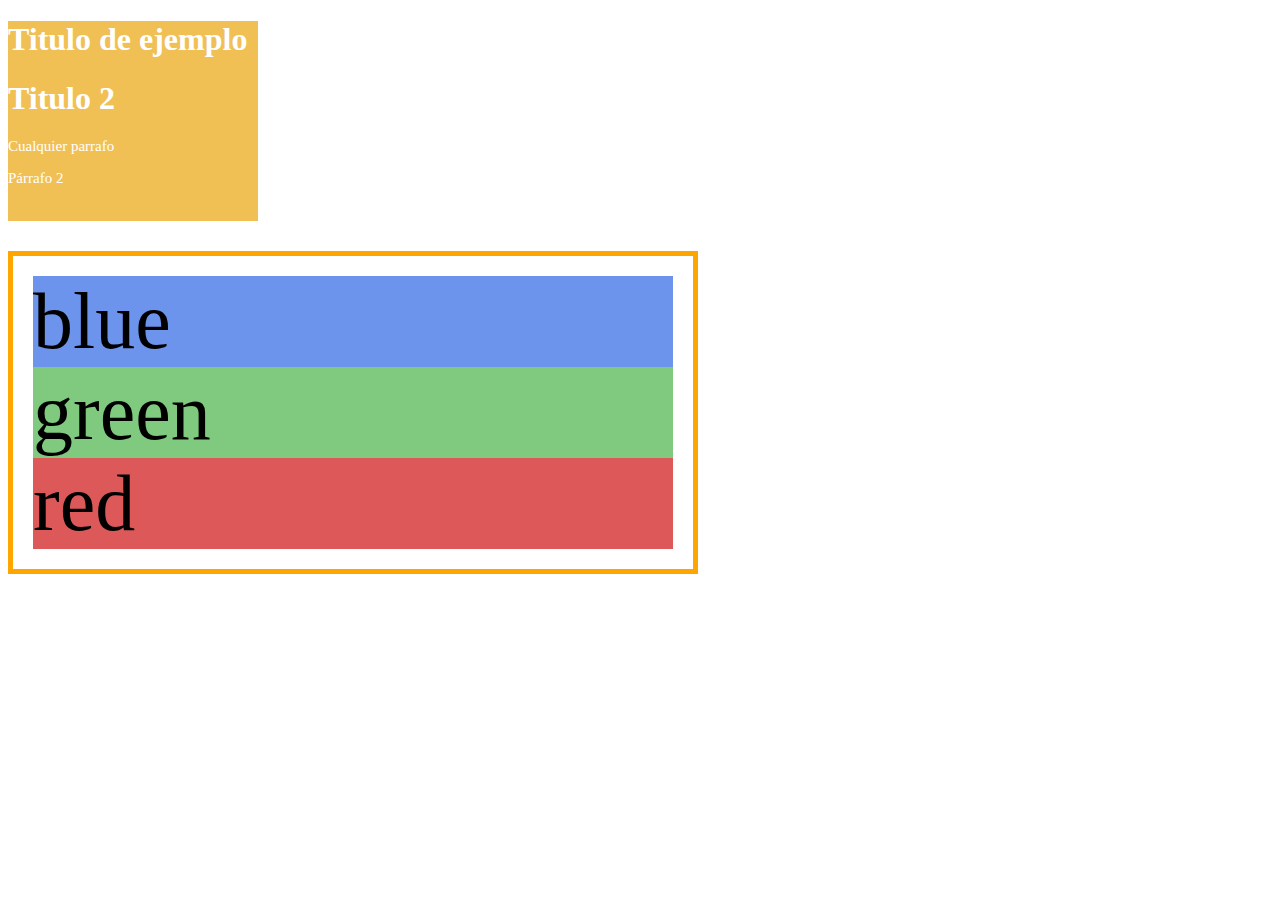
<file: ejemplo2/index.html>
<!DOCTYPE html>
<html lang="en">
<head>
    <meta charset="UTF-8">
    <meta http-equiv="X-UA-Compatible" content="IE=edge">
    <meta name="viewport" content="width=device-width, initial-scale=1.0">
    <title>ejmplo2</title>
    <link rel="stylesheet" href="clase.css">
</head>
<body>
    <div class="pequeno">
     <h1 id="primer-h1"> Titulo de ejemplo </h1>
     <h1 id="primer-h1">Titulo 2</h1>
     <p>Cualquier parrafo</p>
     <p> Párrafo 2 </p>
    </div>
    <div id="div-ejemplo"> 
     <div id="blue">blue</div>
     <div id="green">green</div>
     <div id="red">red</div>
    
    </div>
</body>
</html>
</file>
<file: ejemplo2/clase.css>
.pequeno{
background-color: rgba(235, 162, 4, 0.678);
width: 250px;
height: 200px;
}

#primer-h1 {
    display: inline;
    display: block;
    color: white;
}

p{
    color: white;
    font-size: 15px;
}

html{
    font-size: 16px;
}
#div-ejemplo {
    position: relative;
    margin-top: 30px;
    border: 5px solid orange;
    width: 50vw;
    font-size: 20px;
    padding: 20px;
  
}

#div-ejemplo div{
    font-size: 5rem; /*5*16=80px*/;
}

#blue {
    background-color: rgb(108, 148, 236);
    width: 100%;
}

#green {
    background-color: rgb(127, 202, 127);
    width: 100%;
}

#red {
    background-color: rgb(221, 89, 89);
    width: 100%;
}
</file>
